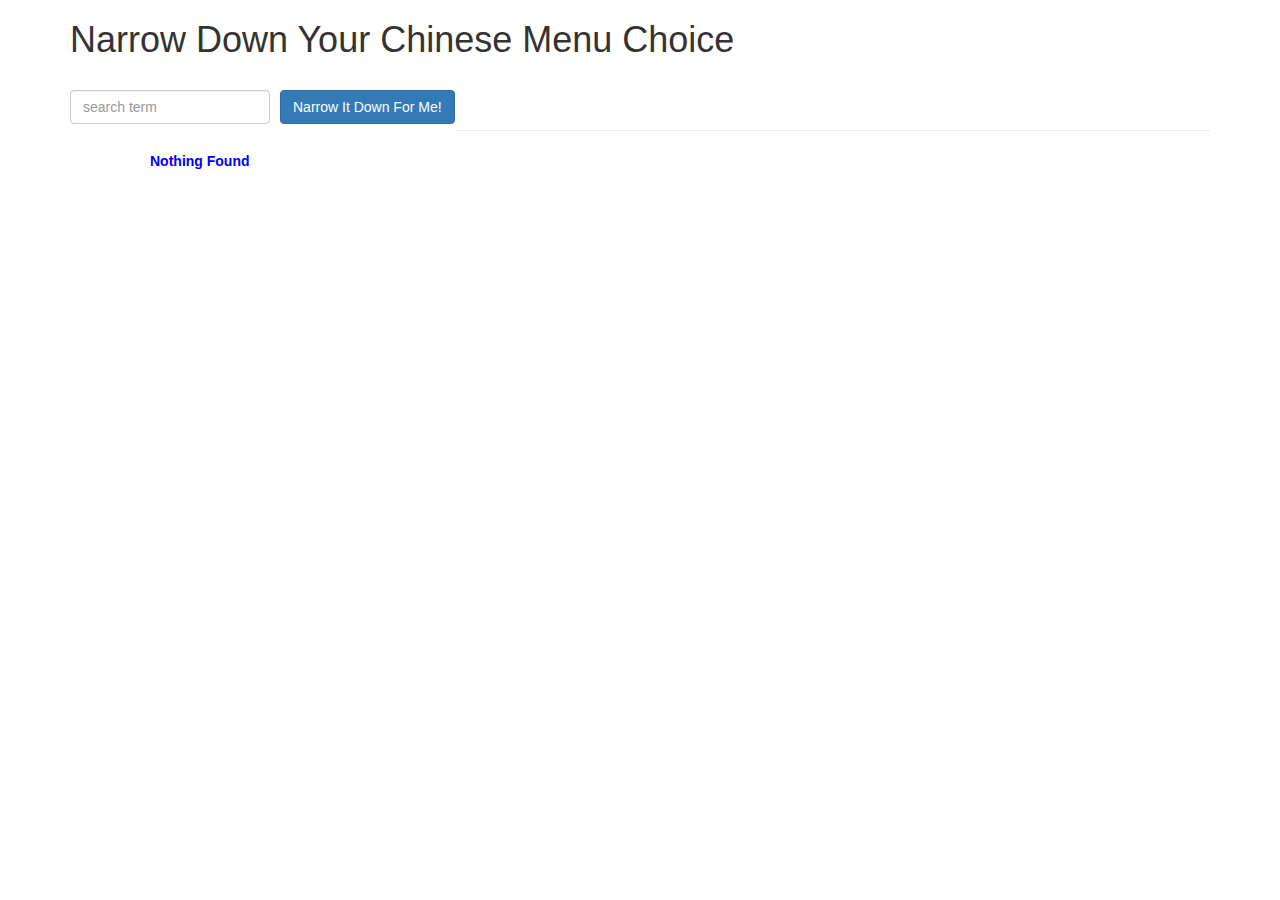
<file: module3-solution/index.html>
<!doctype html>
<html lang="en">
  <head>
    <title>Narrow Down Your Menu Choice</title>
    <meta name="viewport" content="width=device-width, initial-scale=1">
    <link rel="stylesheet" href="styles/bootstrap.min.css">
    <link rel="stylesheet" href="styles/styles.css">
    <script src="angular.min.js"></script>
    <script src="app.js"></script>
  </head>
<body ng-app="NarrowItDownApp">
   <div class="container" ng-controller="NarrowItDownController as narrowit">
     <h1>Narrow Down Your Chinese Menu Choice</h1>

    <div class="form-group">
      <input type="text" placeholder="search term"
          class="form-control" ng-model="narrowit.searchTerm">
    </div>

    <div class="form-group narrow-button">
      <button class="btn btn-primary" ng-click="narrowit.searchfor()">Narrow It Down For Me!</button>
    </div>
    <br/>
    <hr/>
    <div>
      <found-items found="narrowit.found" on-remove="narrowit.removeItem(index)" />
    </div>
  </div>

</body>
</html>
</file>
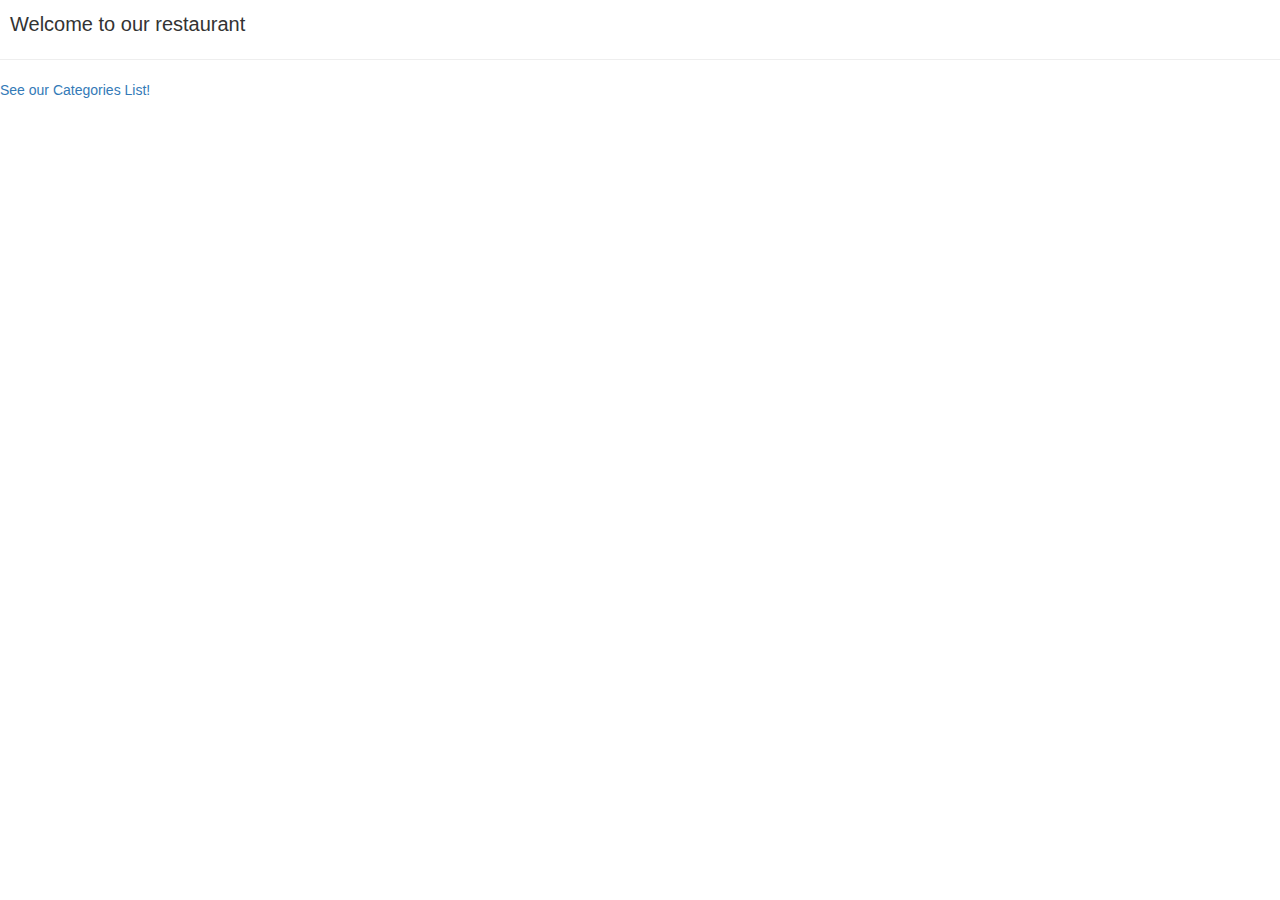
<file: module4-solution/index.html>
<!doctype html>
<html lang="en">
  <head>
    <script src="lib/angular.min.js"></script>
    <script src="lib/angular-ui-router.v0.4.2.min.js"></script>
    <!-- <script src="lib/angular-ui-router.v0.3.1.min.js"></script> -->

    <!-- modules -->
    <script src="js/menuapp.module.js"></script>
    <script src="js/categories.component.js"></script>
    <script src="js/categories.controller.js"></script>
    <script src="js/items.component.js"></script>
    <script src="js/items.controller.js"></script>
    <script src="js/menudata.service.js"></script>
    <script src="js/routes.js"></script>

    <link rel="stylesheet" href="css/bootstrap.min.css">
    <link rel="stylesheet" href="css/styles.css">
  </head>
  <body ng-app="MenuApp">
    <div class="welcome">
      Welcome to our restaurant
    </div>
    <hr>
    <div>
      <ui-view></ui-view>
    </div>
  </body>
</html>
</file>
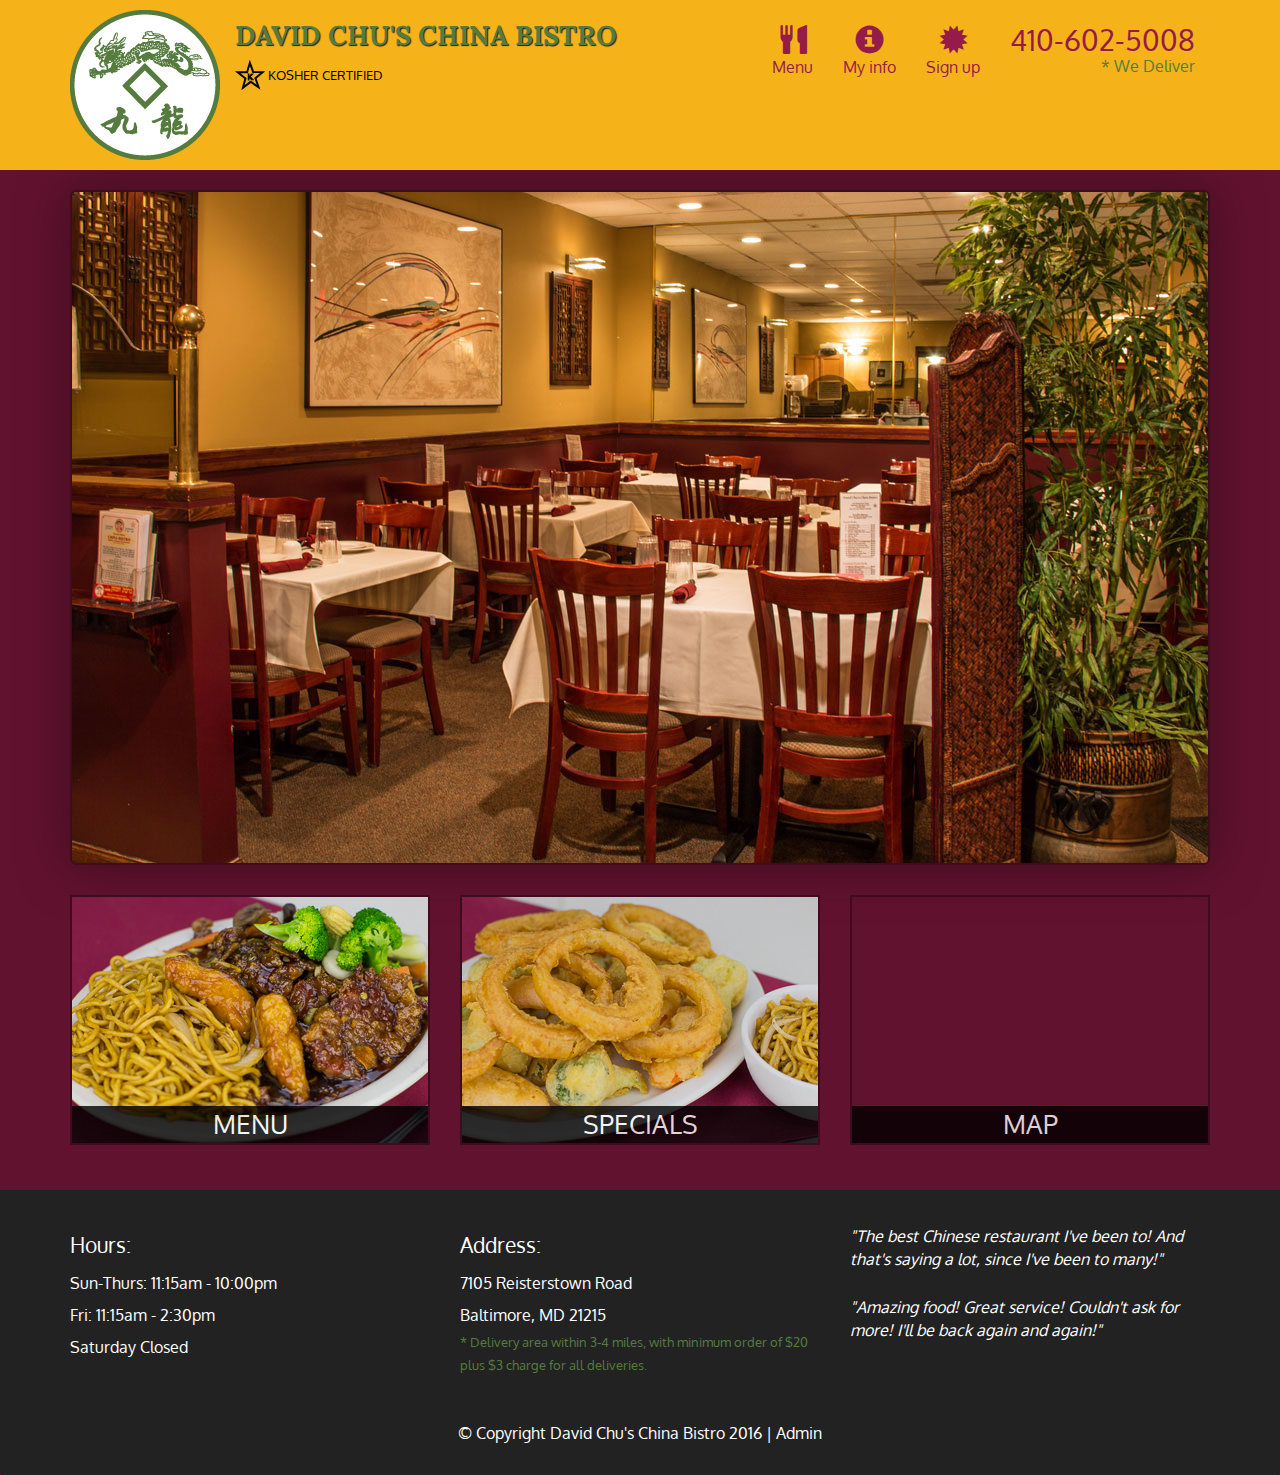
<file: module5-solution/index.html>
<!DOCTYPE html>
<html lang="en">
  <head>
    <meta charset="utf-8">
    <meta http-equiv="X-UA-Compatible" content="IE=edge">
    <meta name="viewport" content="width=device-width, initial-scale=1">
    <title>David Chu's China Bistro</title>
    <link href='https://fonts.googleapis.com/css?family=Oxygen:400,300,700' rel='stylesheet' type='text/css'>
    <link href='https://fonts.googleapis.com/css?family=Lora' rel='stylesheet' type='text/css'>
    <link rel="stylesheet" href="css/bootstrap.min.css">
    <link rel="stylesheet" href="css/restaurant.css">
    <link rel="stylesheet" href="css/common.css">
  </head>
  <body ng-app="restaurant" ng-strict-di>

    <!-- Fixed position loading indicator -->
    <loading class="loading-indicator"></loading>

    <header>
      <nav id="header-nav" class="navbar navbar-default">
        <div class="container">
          <div class="navbar-header">
            <a href="index.html" class="pull-left visible-md visible-lg">
              <div id="logo-img" alt="Logo image"></div>
            </a>

            <div class="navbar-brand">
              <a href="index.html"><h1>David Chu's China Bistro</h1></a>
              <p>
              <img src="images/star-k-logo.png" alt="Kosher certification">
              <span>Kosher Certified</span>
              </p>
            </div>

            <button id="navbarToggle" type="button" class="navbar-toggle collapsed" data-toggle="collapse" data-target="#collapsable-nav" aria-expanded="false">
              <span class="sr-only">Toggle navigation</span>
              <span class="icon-bar"></span>
              <span class="icon-bar"></span>
              <span class="icon-bar"></span>
            </button>
          </div>

          <div id="collapsable-nav" class="collapse navbar-collapse">
            <ul id="nav-list" class="nav navbar-nav navbar-right">
              <li id="navHomeButton" class="visible-xs">
                <a href="index.html">
                  <span class="glyphicon glyphicon-home"></span> Home</a>
              </li>
              <li id="navMenuButton" ui-sref-active="active">
                <a ui-sref="public.menu">
                  <span class="glyphicon glyphicon-cutlery"></span><br class="hidden-xs"> Menu</a>
              </li>
              <li>
                <a ui-sref="myinfo" href="#" >
                  <span class="glyphicon glyphicon-info-sign"></span><br class="hidden-xs"> My info</a>
              </li>
              <li>
                <a ui-sref="signup" href="#">
                  <span class="glyphicon glyphicon-certificate"></span><br class="hidden-xs"> Sign up</a>
              </li>
              <li id="phone" class="hidden-xs">
                <a href="tel:410-602-5008">
                  <span>410-602-5008</span></a><div>* We Deliver</div>
              </li>
            </ul><!-- #nav-list -->
          </div><!-- .collapse .navbar-collapse -->
        </div><!-- .container -->
      </nav><!-- #header-nav -->
    </header>

    <div id="call-btn" class="visible-xs">
      <a class="btn" href="tel:410-602-5008">
        <span class="glyphicon glyphicon-earphone"></span>
        410-602-5008
      </a>
    </div>
    <div id="xs-deliver" class="text-center visible-xs">* We Deliver</div>

    <ui-view>
      <div class="text-center initial-loading">
        <h2>Loading Site...</h2>
      </div>
    </ui-view>

    <footer class="panel-footer">
      <div class="container">
        <div class="row">
          <section id="hours" class="col-sm-4">
            <span>Hours:</span><br>
            Sun-Thurs: 11:15am - 10:00pm<br>
            Fri: 11:15am - 2:30pm<br>
            Saturday Closed
            <hr class="visible-xs">
          </section>
          <section id="address" class="col-sm-4">
            <span>Address:</span><br>
            7105 Reisterstown Road<br>
            Baltimore, MD 21215
            <p>* Delivery area within 3-4 miles, with minimum order of $20 plus $3 charge for all deliveries.</p>
            <hr class="visible-xs">
          </section>
          <section id="testimonials" class="col-sm-4">
            <p>"The best Chinese restaurant I've been to! And that's saying a lot, since I've been to many!"</p>
            <p>"Amazing food! Great service! Couldn't ask for more! I'll be back again and again!"</p>
          </section>
        </div>
        <div class="text-center">
          &copy; Copyright David Chu's China Bistro 2016 |
          <a ui-sref="admin.auth">Admin</a></div>
      </div>
    </footer>

    <!-- Libs -->
    <script src="lib/jquery-2.1.4.min.js"></script>
    <script src="lib/bootstrap.min.js"></script>
    <script src="lib/angular.min.js"></script>
    <script src="lib/angular-ui-router.min.js"></script>

    <!-- Main Restaurant Module -->
    <script src="src/restaurant.module.js"></script>

    <!-- Common Module -->
    <script src="src/common/common.module.js"></script>
    <script src="src/common/loading/loading.component.js"></script>
    <script src="src/common/loading/loading.interceptor.js"></script>
    <script src="src/common/menu.service.js"></script>
    <script src="src/common/userinfo.service.js"></script>

    <!-- Public Module -->
    <script src="src/public/public.module.js"></script>
    <script src="src/public/public.routes.js"></script>
    <script src="src/public/menu/menu.controller.js"></script>
    <script src="src/public/menu-category/menu-category.component.js"></script>
    <script src="src/public/menu-items/menu-items.controller.js"></script>
    <script src="src/public/menu-item/menu-item.component.js"></script>

    <script src="src/public/signup/signup.controller.js"></script>
    <script src="src/public/myinfo/myinfo.controller.js"></script>

    <script src="src/common/userinfo.service.js"></script>

    <!-- ADMIN SITE -->

    <!--Application files -->


  </body>

</html>
</file>
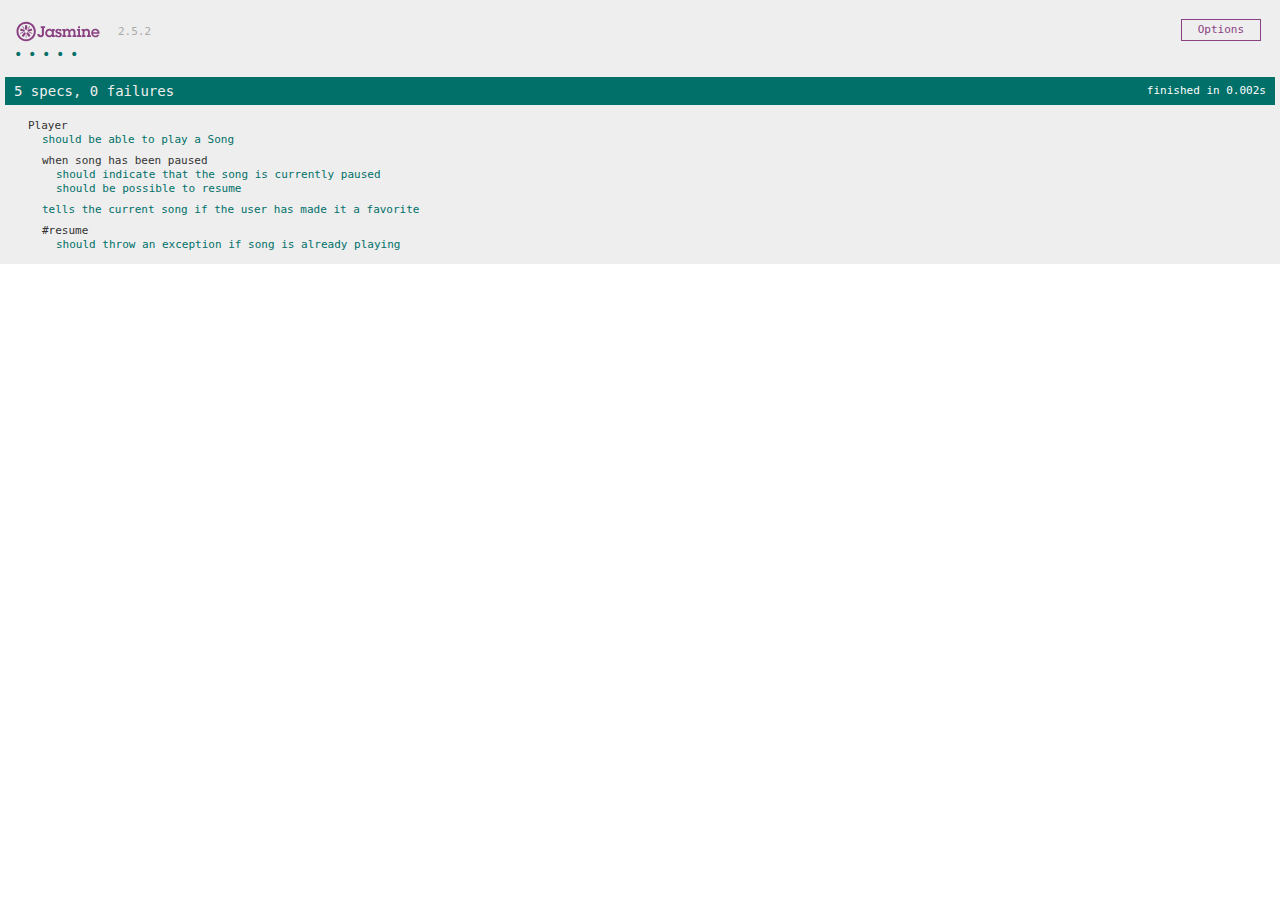
<file: jasmine/SpecRunner.html>
<!DOCTYPE html>
<html>
<head>
  <meta charset="utf-8">
  <title>Jasmine Spec Runner v2.5.2</title>

  <link rel="shortcut icon" type="image/png" href="lib/jasmine-2.5.2/jasmine_favicon.png">
  <link rel="stylesheet" href="lib/jasmine-2.5.2/jasmine.css">

  <script src="lib/jasmine-2.5.2/jasmine.js"></script>
  <script src="lib/jasmine-2.5.2/jasmine-html.js"></script>
  <script src="lib/jasmine-2.5.2/boot.js"></script>

  <!-- include source files here... -->
  <script src="src/Player.js"></script>
  <script src="src/Song.js"></script>

  <!-- include spec files here... -->
  <script src="spec/SpecHelper.js"></script>
  <script src="spec/PlayerSpec.js"></script>

</head>

<body>
</body>
</html>
</file>
<file: module3-solution/styles/styles.css>
h1 {
  margin-bottom: 30px;
}
input[type="text"] {
  width: 200px;
  float: left;
}
.narrow-button {
  float: left;
  margin-left: 10px;
}
.loader {
  display: none;
  margin-left: 5px;
  font-size: 10px;
  float: left;
  border-top: 1.1em solid rgba(147, 147, 147, 0.2);
  border-right: 1.1em solid rgba(147, 147, 147, 0.2);
  border-bottom: 1.1em solid rgba(147, 147, 147, 0.2);
  border-left: 1.1em solid #676767;
  -webkit-transform: translateZ(0);
  -ms-transform: translateZ(0);
  transform: translateZ(0);
  -webkit-animation: load8 1.1s infinite linear;
  animation: load8 1.1s infinite linear;
}
.loader,
.loader:after {
  border-radius: 50%;
  width: 3em;
  height: 3em;
}
@-webkit-keyframes load8 {
  0% {
    -webkit-transform: rotate(0deg);
    transform: rotate(0deg);
  }
  100% {
    -webkit-transform: rotate(360deg);
    transform: rotate(360deg);
  }
}
@keyframes load8 {
  0% {
    -webkit-transform: rotate(0deg);
    transform: rotate(0deg);
  }
  100% {
    -webkit-transform: rotate(360deg);
    transform: rotate(360deg);
  }
}

.error {
  color: Blue;
  font-weight: bold;
  /*display: none;*/
}
</file>
<file: module4-solution/css/styles.css>
li[ui-sref]:hover {
  cursor: pointer;
  color: Green;
  text-decoration: underline;
}

.welcome {
  font-size: 20px;
  margin: 10px;
}
</file>
<file: module5-solution/css/restaurant.css>
body {
  font-size: 16px;
  color: #fff;
  background-color: #61122f;
  font-family: 'Oxygen', sans-serif;
}

input {
  color: blue;
}

button {
  color: blue;
}

.ng-touched.ng-valid {
  border: 2px green solid;
}

.ng-touched.ng-invalid {
  border: 2px red solid;
}

.initial-loading {
  margin-top: 60px;
}

/** HEADER **/
#header-nav {
  background-color: #f6b319;
  border-radius: 0;
  border: 0;
}

#logo-img {
  background: url('../images/restaurant-logo_large.png') no-repeat;
  width: 150px;
  height: 150px;
  margin: 10px 15px 10px 0;
}

.navbar-brand {
  padding-top: 25px;
}
.navbar-brand h1 { /* Restaurant name */
  font-family: 'Lora', serif;
  color: #557c3e;
  font-size: 1.5em;
  text-transform: uppercase;
  font-weight: bold;
  text-shadow: 1px 1px 1px #222;
  margin-top: 0;
  margin-bottom: 0;
  line-height: .75;
}
.navbar-brand a:hover, .navbar-brand a:focus {
  text-decoration: none;
}
.navbar-brand p { /* Kosher cert */
  color: #000;
  text-transform: uppercase;
  font-size: .7em;
  margin-top: 15px;
}
.navbar-brand p span { /* Star-K */
  vertical-align: middle;
}

#nav-list {
  margin-top: 10px;
}
#nav-list a {
  color: #951C49;
  text-align: center;
}
#nav-list a:hover {
  background: #E7E7E7;
}
#nav-list a span {
  font-size: 1.8em;
}

#phone {
  margin-top: 5px;
}
#phone a { /* Phone number */
  text-align: right;
  padding-bottom: 0;
}
#phone div { /* We Deliver */
  color: #557c3e;
  text-align: right;
  padding-right: 15px;
}

.navbar-header button.navbar-toggle, .navbar-header .icon-bar {
  border: 1px solid #61122f;
}
.navbar-header button.navbar-toggle {
  clear: both;
  margin-top: -30px;
}
/* END HEADER */

/* FOOTER */
.panel-footer {
  margin-top: 30px;
  padding-top: 35px;
  padding-bottom: 30px;
  background-color: #222;
  border-top: 0;
}
.panel-footer div.row {
  margin-bottom: 35px;
}
#hours, #address {
  line-height: 2;
}
#hours > span, #address > span {
  font-size: 1.3em;
}
#address p {
  color: #557c3e;
  font-size: .8em;
  line-height: 1.8;
}
#testimonials {
  font-style: italic;
}
#testimonials p:nth-child(2) {
  margin-top: 25px;
}
a[ui-sref="admin.auth"] {
  color: #fff;
}
/* END FOOTER */

/********** Medium devices only **********/
@media (min-width: 992px) and (max-width: 1199px) {
  /* Header */
  #logo-img {
    background: url('../images/restaurant-logo_medium.png') no-repeat;
    width: 100px;
    height: 100px;
    margin: 5px 5px 5px 0;
  }
  /* End Header */
}


/********** Extra small devices only **********/
@media (max-width: 767px) {
  /* Header */
  .navbar-brand {
    padding-top: 10px;
    height: 80px;
  }
  .navbar-brand h1 { /* Restaurant name */
    padding-top: 10px;
    font-size: 5vw; /* 1vw = 1% of viewport width */
  }
  .navbar-brand p { /* Kosher cert */
    font-size: .6em;
    margin-top: 12px;
  }
  .navbar-brand p img { /* Star-K */
    height: 20px;
  }

  #collapsable-nav a { /* Collapsed nav menu text */
    font-size: 1.2em;
  }
  #collapsable-nav a span { /* Collapsed nav menu glyph */
    font-size: 1em;
    margin-right: 5px;
  }

  #call-btn > a {
    font-size: 1.5em;
    display: block;
    margin: 0 20px;
    padding: 10px;
    border: 2px solid #fff;
    background-color: #f6b319;
    color: #951c49;
  }
  #xs-deliver {
    margin-top: 5px;
    font-size: .7em;
    letter-spacing: .1em;
    text-transform: uppercase;
  }
  /* End Header */

  /* Footer */
  .panel-footer section {
    margin-bottom: 30px;
    text-align: center;
  }
  .panel-footer section:nth-child(3) {
    margin-bottom: 0; /* margin already exists on the whole row */
  }
  .panel-footer section hr {
    width: 50%;
  }
  /* End Footer */
}


/********** Super extra small devices Only :-) (e.g., iPhone 4) **********/
@media (max-width: 479px) {
  /* Header */
  .navbar-brand h1 { /* Restaurant name */
    padding-top: 5px;
    font-size: 6vw;
  }
  /* End Header */
}
</file>
<file: module5-solution/css/common.css>
.loading-indicator {
    display: block;
    width: 70px;
    position: fixed;
    left: 0;
    right: 0;
    margin: 0 auto;
    top: 40%;
    z-index: 100;
    background-color: #FFF;
}

.loading-indicator img {
    width: 70px;
    background-color: #FFF;
}

.ui-view-placeholder {
    margin-top: 60px;
}
</file>
<file: jasmine/lib/jasmine-2.5.2/jasmine.css>
body { overflow-y: scroll; }

.jasmine_html-reporter { background-color: #eee; padding: 5px; margin: -8px; font-size: 11px; font-family: Monaco, "Lucida Console", monospace; line-height: 14px; color: #333; }
.jasmine_html-reporter a { text-decoration: none; }
.jasmine_html-reporter a:hover { text-decoration: underline; }
.jasmine_html-reporter p, .jasmine_html-reporter h1, .jasmine_html-reporter h2, .jasmine_html-reporter h3, .jasmine_html-reporter h4, .jasmine_html-reporter h5, .jasmine_html-reporter h6 { margin: 0; line-height: 14px; }
.jasmine_html-reporter .jasmine-banner, .jasmine_html-reporter .jasmine-symbol-summary, .jasmine_html-reporter .jasmine-summary, .jasmine_html-reporter .jasmine-result-message, .jasmine_html-reporter .jasmine-spec .jasmine-description, .jasmine_html-reporter .jasmine-spec-detail .jasmine-description, .jasmine_html-reporter .jasmine-alert .jasmine-bar, .jasmine_html-reporter .jasmine-stack-trace { padding-left: 9px; padding-right: 9px; }
.jasmine_html-reporter .jasmine-banner { position: relative; }
.jasmine_html-reporter .jasmine-banner .jasmine-title { background: url('[data-uri]') no-repeat; background: url('[data-uri]') no-repeat, none; -moz-background-size: 100%; -o-background-size: 100%; -webkit-background-size: 100%; background-size: 100%; display: block; float: left; width: 90px; height: 25px; }
.jasmine_html-reporter .jasmine-banner .jasmine-version { margin-left: 14px; position: relative; top: 6px; }
.jasmine_html-reporter #jasmine_content { position: fixed; right: 100%; }
.jasmine_html-reporter .jasmine-version { color: #aaa; }
.jasmine_html-reporter .jasmine-banner { margin-top: 14px; }
.jasmine_html-reporter .jasmine-duration { color: #fff; float: right; line-height: 28px; padding-right: 9px; }
.jasmine_html-reporter .jasmine-symbol-summary { overflow: hidden; *zoom: 1; margin: 14px 0; }
.jasmine_html-reporter .jasmine-symbol-summary li { display: inline-block; height: 10px; width: 14px; font-size: 16px; }
.jasmine_html-reporter .jasmine-symbol-summary li.jasmine-passed { font-size: 14px; }
.jasmine_html-reporter .jasmine-symbol-summary li.jasmine-passed:before { color: #007069; content: "\02022"; }
.jasmine_html-reporter .jasmine-symbol-summary li.jasmine-failed { line-height: 9px; }
.jasmine_html-reporter .jasmine-symbol-summary li.jasmine-failed:before { color: #ca3a11; content: "\d7"; font-weight: bold; margin-left: -1px; }
.jasmine_html-reporter .jasmine-symbol-summary li.jasmine-disabled { font-size: 14px; }
.jasmine_html-reporter .jasmine-symbol-summary li.jasmine-disabled:before { color: #bababa; content: "\02022"; }
.jasmine_html-reporter .jasmine-symbol-summary li.jasmine-pending { line-height: 17px; }
.jasmine_html-reporter .jasmine-symbol-summary li.jasmine-pending:before { color: #ba9d37; content: "*"; }
.jasmine_html-reporter .jasmine-symbol-summary li.jasmine-empty { font-size: 14px; }
.jasmine_html-reporter .jasmine-symbol-summary li.jasmine-empty:before { color: #ba9d37; content: "\02022"; }
.jasmine_html-reporter .jasmine-run-options { float: right; margin-right: 5px; border: 1px solid #8a4182; color: #8a4182; position: relative; line-height: 20px; }
.jasmine_html-reporter .jasmine-run-options .jasmine-trigger { cursor: pointer; padding: 8px 16px; }
.jasmine_html-reporter .jasmine-run-options .jasmine-payload { position: absolute; display: none; right: -1px; border: 1px solid #8a4182; background-color: #eee; white-space: nowrap; padding: 4px 8px; }
.jasmine_html-reporter .jasmine-run-options .jasmine-payload.jasmine-open { display: block; }
.jasmine_html-reporter .jasmine-bar { line-height: 28px; font-size: 14px; display: block; color: #eee; }
.jasmine_html-reporter .jasmine-bar.jasmine-failed { background-color: #ca3a11; }
.jasmine_html-reporter .jasmine-bar.jasmine-passed { background-color: #007069; }
.jasmine_html-reporter .jasmine-bar.jasmine-skipped { background-color: #bababa; }
.jasmine_html-reporter .jasmine-bar.jasmine-errored { background-color: #ca3a11; }
.jasmine_html-reporter .jasmine-bar.jasmine-menu { background-color: #fff; color: #aaa; }
.jasmine_html-reporter .jasmine-bar.jasmine-menu a { color: #333; }
.jasmine_html-reporter .jasmine-bar a { color: white; }
.jasmine_html-reporter.jasmine-spec-list .jasmine-bar.jasmine-menu.jasmine-failure-list, .jasmine_html-reporter.jasmine-spec-list .jasmine-results .jasmine-failures { display: none; }
.jasmine_html-reporter.jasmine-failure-list .jasmine-bar.jasmine-menu.jasmine-spec-list, .jasmine_html-reporter.jasmine-failure-list .jasmine-summary { display: none; }
.jasmine_html-reporter .jasmine-results { margin-top: 14px; }
.jasmine_html-reporter .jasmine-summary { margin-top: 14px; }
.jasmine_html-reporter .jasmine-summary ul { list-style-type: none; margin-left: 14px; padding-top: 0; padding-left: 0; }
.jasmine_html-reporter .jasmine-summary ul.jasmine-suite { margin-top: 7px; margin-bottom: 7px; }
.jasmine_html-reporter .jasmine-summary li.jasmine-passed a { color: #007069; }
.jasmine_html-reporter .jasmine-summary li.jasmine-failed a { color: #ca3a11; }
.jasmine_html-reporter .jasmine-summary li.jasmine-empty a { color: #ba9d37; }
.jasmine_html-reporter .jasmine-summary li.jasmine-pending a { color: #ba9d37; }
.jasmine_html-reporter .jasmine-summary li.jasmine-disabled a { color: #bababa; }
.jasmine_html-reporter .jasmine-description + .jasmine-suite { margin-top: 0; }
.jasmine_html-reporter .jasmine-suite { margin-top: 14px; }
.jasmine_html-reporter .jasmine-suite a { color: #333; }
.jasmine_html-reporter .jasmine-failures .jasmine-spec-detail { margin-bottom: 28px; }
.jasmine_html-reporter .jasmine-failures .jasmine-spec-detail .jasmine-description { background-color: #ca3a11; }
.jasmine_html-reporter .jasmine-failures .jasmine-spec-detail .jasmine-description a { color: white; }
.jasmine_html-reporter .jasmine-result-message { padding-top: 14px; color: #333; white-space: pre; }
.jasmine_html-reporter .jasmine-result-message span.jasmine-result { display: block; }
.jasmine_html-reporter .jasmine-stack-trace { margin: 5px 0 0 0; max-height: 224px; overflow: auto; line-height: 18px; color: #666; border: 1px solid #ddd; background: white; white-space: pre; }
</file>
